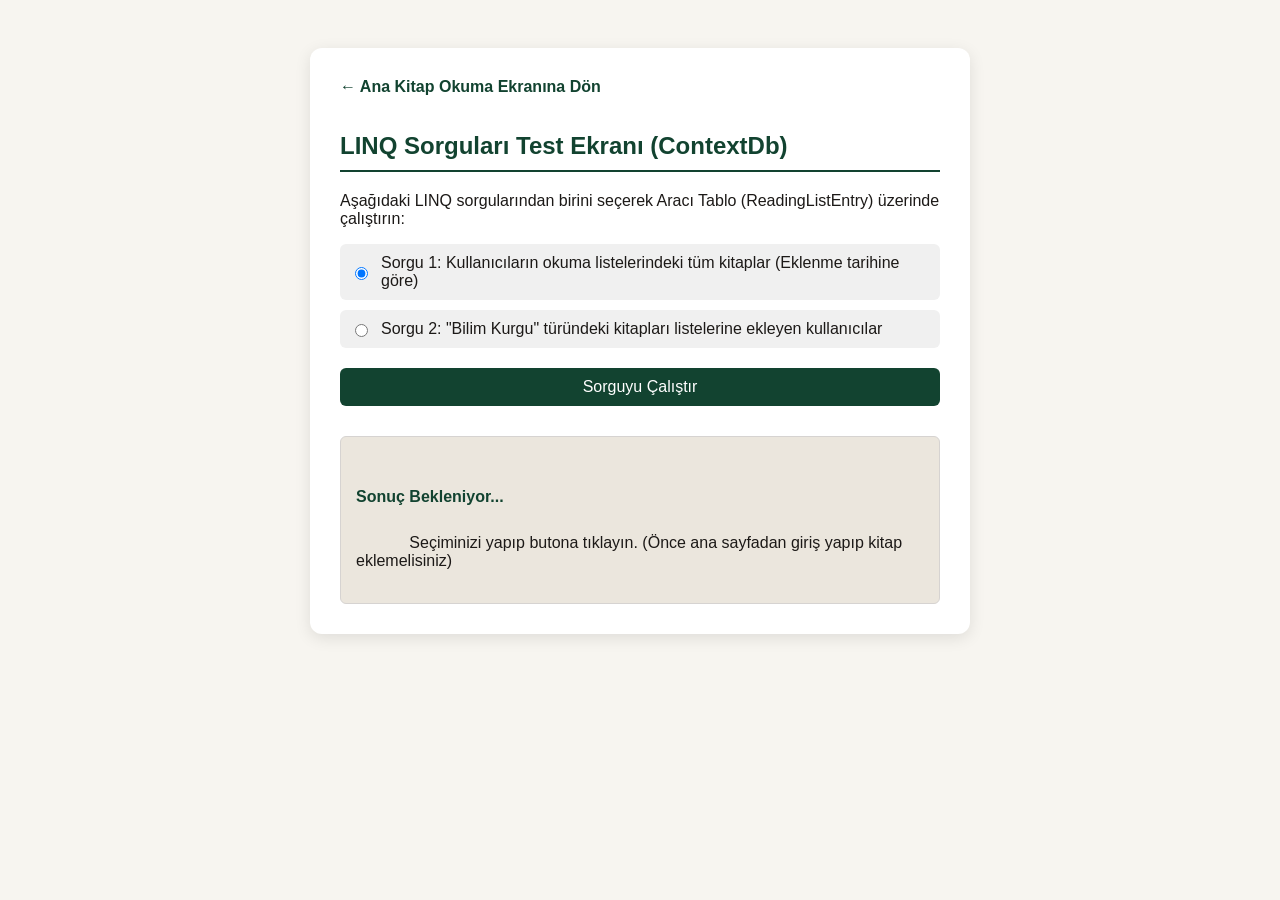
<file: Book.v2/wwwroot/assignment.html>
<!DOCTYPE html>
<html lang="tr">
<head>
    <meta charset="UTF-8">
    <meta name="viewport" content="width=device-width, initial-scale=1.0">
    <title>Proje Ödevi LINQ Test Ekranı</title>
    <style>
        body { font-family: 'Segoe UI', Tahoma, Geneva, Verdana, sans-serif; background: #F7F5F0; padding: 40px; color: #1C1917; }
        .container { max-width: 600px; margin: 0 auto; background: white; padding: 30px; border-radius: 12px; box-shadow: 0 4px 16px rgba(0,0,0,0.1); }
        h1 { font-size: 24px; border-bottom: 2px solid #124330; padding-bottom: 10px; margin-bottom: 20px; color: #124330; }
        .radio-group { margin-bottom: 20px; display: flex; flex-direction: column; gap: 10px; }
        .radio-group label { cursor: pointer; display: flex; align-items: center; gap: 10px; padding: 10px; background: #f0f0f0; border-radius: 6px; transition: 0.2s; }
        .radio-group label:hover { background: #e0e0e0; }
        input[type="radio"] { cursor: pointer; }
        button { background: #124330; color: white; border: none; padding: 10px 20px; border-radius: 6px; cursor: pointer; font-size: 16px; transition: 0.2s; width: 100%; }
        button:hover { background: #1a5c42; }
        .result-box { margin-top: 30px; padding: 15px; background: #EBE6DD; border: 1px solid #D6D3D1; border-radius: 6px; min-height: 100px; white-space: pre-wrap; }
        .lbl-title { font-weight: bold; margin-bottom: 10px; display: block; color: #124330; }
        .nav-link { display: inline-block; margin-bottom: 20px; color: #124330; text-decoration: none; font-weight: bold; }
        .nav-link:hover { text-decoration: underline; }
    </style>
</head>
<body>

    <div class="container">
        <a href="/" class="nav-link">&larr; Ana Kitap Okuma Ekranına Dön</a>
        
        <h1>LINQ Sorguları Test Ekranı (ContextDb)</h1>
        <p>Aşağıdaki LINQ sorgularından birini seçerek Aracı Tablo (ReadingListEntry) üzerinde çalıştırın:</p>

        <div class="radio-group">
            <label>
                <input type="radio" name="linqQuery" value="query1" checked> 
                Sorgu 1: Kullanıcıların okuma listelerindeki tüm kitaplar (Eklenme tarihine göre)
            </label>
            <label>
                <input type="radio" name="linqQuery" value="query2"> 
                Sorgu 2: "Bilim Kurgu" türündeki kitapları listelerine ekleyen kullanıcılar
            </label>
        </div>

        <button onclick="runQuery()">Sorguyu Çalıştır</button>

        <div class="result-box">
            <label class="lbl-title" id="lblQueryTitle">Sonuç Bekleniyor...</label>
            <label id="lblResultData">Seçiminizi yapıp butona tıklayın. (Önce ana sayfadan giriş yapıp kitap eklemelisiniz)</label>
        </div>
    </div>

    <script>
        async function runQuery() {
            const selectedQuery = document.querySelector('input[name="linqQuery"]:checked').value;
            const lblTitle = document.getElementById('lblQueryTitle');
            const lblData = document.getElementById('lblResultData');

            lblTitle.textContent = "Yükleniyor...";
            lblData.textContent = "";

            try {
                const response = await fetch('/api/assignment/linq/' + selectedQuery);
                if (!response.ok) {
                    throw new Error("Sunucu hatası: " + response.status + " (Test verisi yoksa boş dönebilir)");
                }
                const data = await response.json();
                
                lblTitle.textContent = data.query;
                lblData.textContent = JSON.stringify(data.data, null, 2);
            } catch (error) {
                lblTitle.textContent = "Hata Oluştu";
                lblData.textContent = error.message;
            }
        }
    </script>

</body>
</html>
</file>
